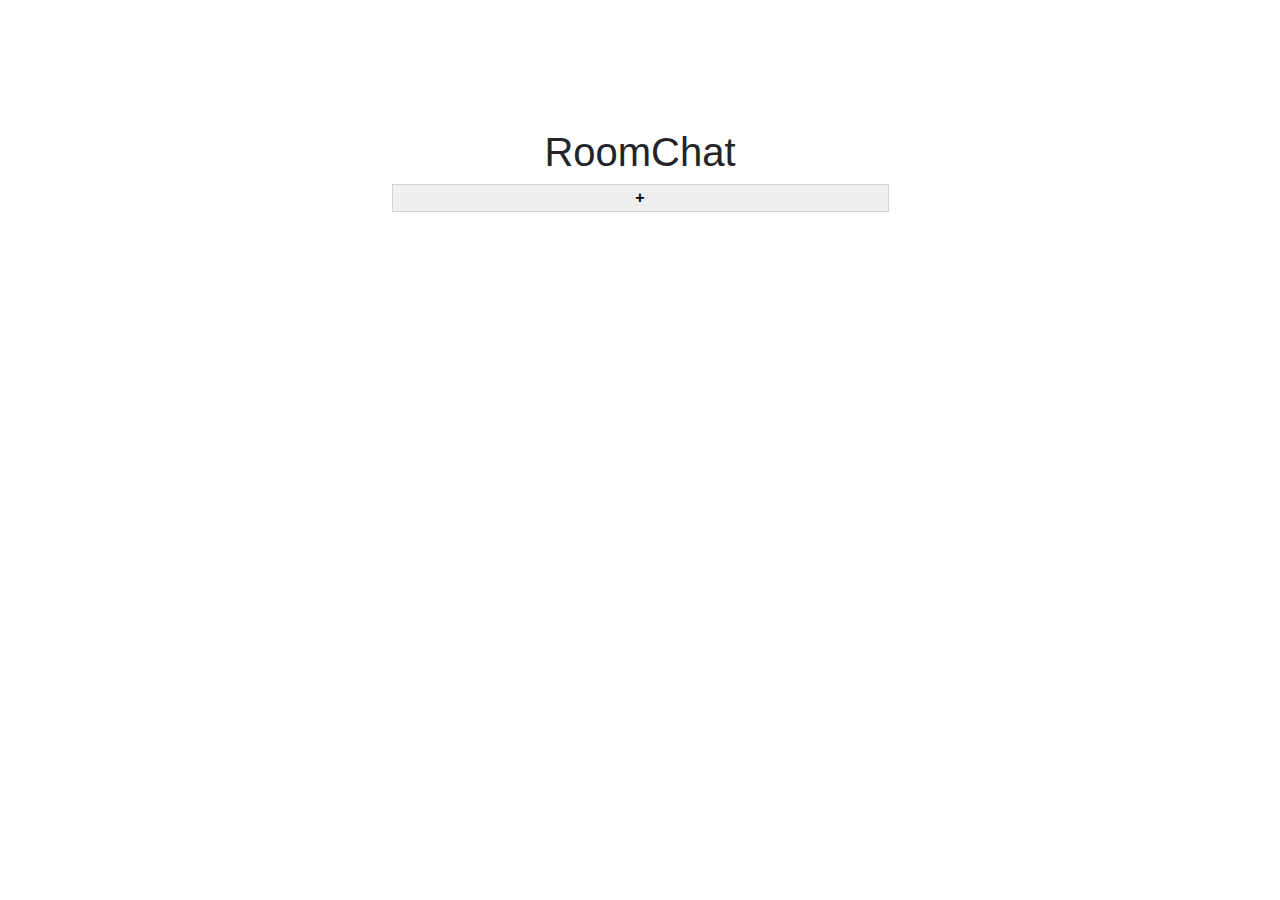
<file: src/main/webapp/index.html>
<!DOCTYPE html>
<html lang="en">

<head>
	<meta charset="UTF-8">
	<script src="js/index.js"></script>
	<link rel="stylesheet" type="text/css" href="css/index.css">
	<link rel="stylesheet" href="https://cdn.jsdelivr.net/npm/bootstrap@4.4.1/dist/css/bootstrap.min.css"
		integrity="sha384-Vkoo8x4CGsO3+Hhxv8T/Q5PaXtkKtu6ug5TOeNV6gBiFeWPGFN9MuhOf23Q9Ifjh" crossorigin="anonymous">
	<title>ChatRoom</title>
</head>

<body>

	<div class="container">
		<h1>RoomChat</h1>
	</div>

	<div class="container" id="rooms">
	</div>

	<div class="container">
		<input type="button" onclick="add()" value="+">
	</div>

	<div class="modal1" id="modal">
		<h2>New Room</h2>
		<form>
			<div>
				<label for="chatName">Chat name:</label><br>
				<input type="text" class="inp" id="chatName" name="chatName"><br>
			</div>
			<div>
				<label for="amount">Max members:</label><br>
				<input type="number" class="inp" id="amount" name="amount">
			</div>
			<input type="button" id="btn" value="Submit">
		</form>
	</div>
	<div id="overlay"> </div>
</body>

</html>
</file>
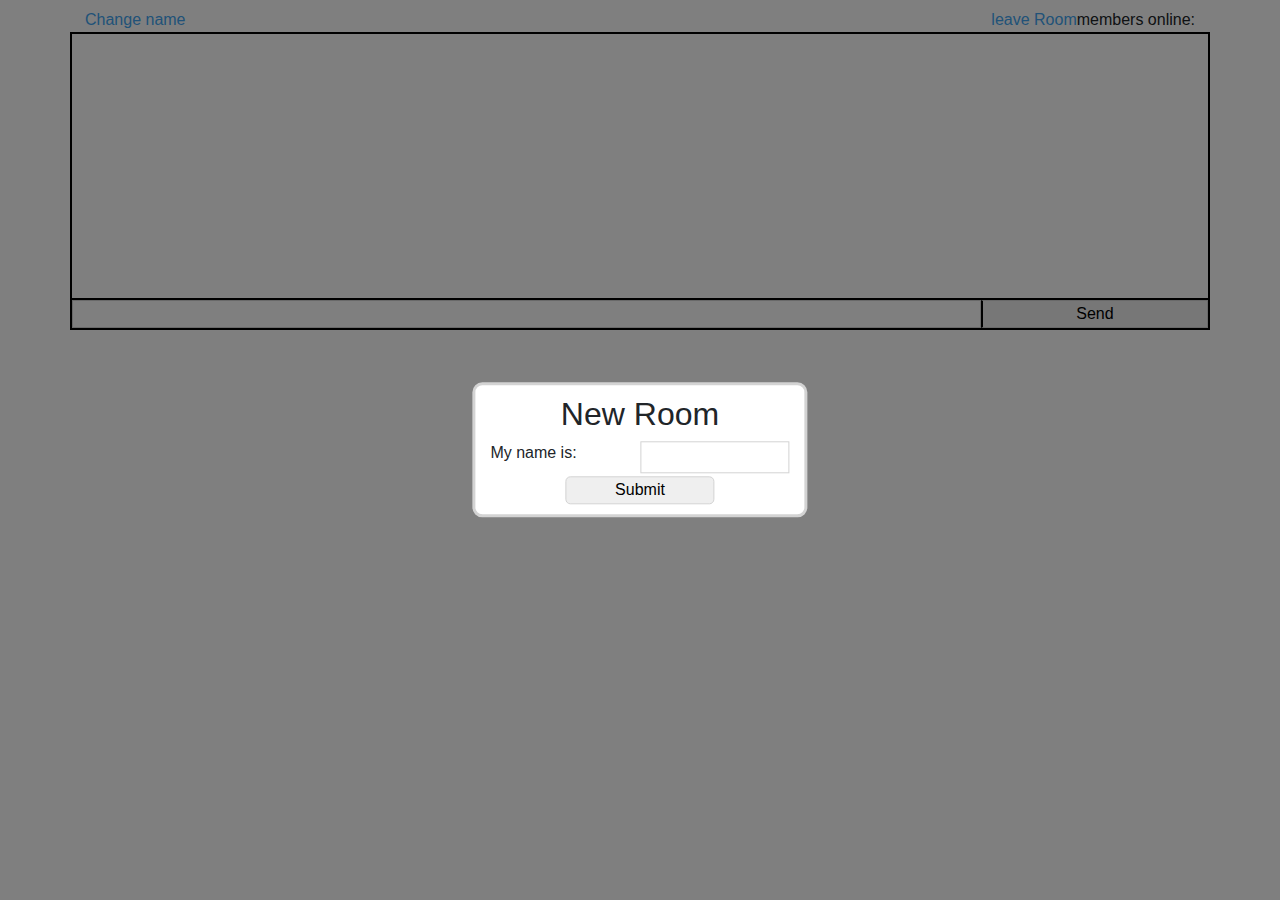
<file: src/main/webapp/chatroom.html>
<!DOCTYPE html>
<html lang="en">

<head>
    <meta charset="UTF-8">
    <script src="js/chatroom.js"></script>
    <link rel="stylesheet" type="text/css" href="css/chatroom.css">
    <link rel="stylesheet" href="https://cdn.jsdelivr.net/npm/bootstrap@4.4.1/dist/css/bootstrap.min.css"
        integrity="sha384-Vkoo8x4CGsO3+Hhxv8T/Q5PaXtkKtu6ug5TOeNV6gBiFeWPGFN9MuhOf23Q9Ifjh" crossorigin="anonymous">
    <title>ChatRoom</title>
</head>

<body>

    <div class="container" id="header">
        <h2 id="name"></h2>
    </div>

    <div class="container" id="info">
        <div>
            <b>
                <p id="user"></p>
            </b>
            <div id="members">
                <p>members online:  </p>
                <p id="current"></p>
                <p id="max"></p>
            </div>
        </div>
        <div>
            <p style="color: rgb(66, 165, 241); cursor: pointer;" onclick="popUp()">Change name</p>
            <p style="color: rgb(66, 165, 241); float: right; cursor: pointer;" onclick="exit()">leave Room</p>
        </div>
    </div>

    <div class="container" id="chatroom">
        <div id="chat">
        </div>
        <div id="input">
            <form>
                <input type="text" id="TextInput" required="required">
                <input type="button" value="Send" onclick="sendMessage()" id="btnInp">
            </form>
        </div>
    </div>



    <div class="modal1 active" id="modal">
        <h2>New Room</h2>
        <form>
            <div>
                <label for="userName">My name is:</label><br>
                <input type="text" class="inp" id="userName" name="userName">
            </div>
            <input type="button" onclick="enter()" id="btn" value="Submit">
        </form>
    </div>
    <div id="overlay" class="active"> </div>
</body>

</html>
</file>
<file: src/main/webapp/css/index.css>
body{
    padding: 10%;
    text-align: center;
}
div{
    text-align: center;
}
p{
    display: inline;
}
.room div{
    display: inline;
}
.room, input{
    position: relative;
    margin: 0 auto;
    border: 1px solid rgb(211, 211, 211);
    margin-bottom: 5px;
    width: 50%;
    cursor: pointer;
}
.room{
    padding: 0 10px;
    text-align: left;
    word-wrap: break-word;
}
input{
    font-size: larger;
    font-weight: bolder;
}
.capacityInfo{
    float: right; 
}
.modal1{
    position: fixed;
    top: 50%;
    left: 50%;
    transform: translate(-50%, -50%) scale(0);
    transition: 200ms ease-in-out;
    border: 3px solid rgb(211, 211, 211);
    border-radius: 10px;
    z-index: 10;
    max-width: 80%;
    padding: 10px 15px;
    background-color: white;
}
.modal1.active{
    transform: translate(-50%, -50%) scale(1);

}
#overlay{
    position: fixed;
    opacity: 0;
    transition: 200ms ease-in-out;
    top: 0;
    left: 0;
    right: 0;
    bottom: 0;
    background-color: rgba(0, 0, 0, .5);
    pointer-events: none;
}

#overlay.active{
    opacity: 1;
    pointer-events: all;
}
form div{
    display: flex;
    margin-bottom: 3px;
}
form input[type="button"]{
    border-radius: 5px;
    font-weight: normal;
}
.inp{
    margin-right: 0;
    margin-left: auto;
    font-weight: normal;
}
</file>
<file: src/main/webapp/css/chatroom.css>
input{
    position: relative;
    margin: 0 auto;
    border: 1px solid rgb(211, 211, 211);
    margin-bottom: 5px;
    width: 50%;
    cursor: pointer;
}
.modal1{
    text-align: center;
    position: fixed;
    top: 50%;
    left: 50%;
    transform: translate(-50%, -50%) scale(0);
    transition: 200ms ease-in-out;
    border: 3px solid rgb(211, 211, 211);
    border-radius: 10px;
    z-index: 10;
    max-width: 80%;
    padding: 10px 15px;
    background-color: white;
}
.modal1.active{
    transform: translate(-50%, -50%) scale(1);

}
#overlay{
    position: fixed;
    opacity: 0;
    transition: 200ms ease-in-out;
    top: 0;
    left: 0;
    right: 0;
    bottom: 0;
    background-color: rgba(0, 0, 0, .5);
    pointer-events: none;
}

#overlay.active{
    opacity: 1;
    pointer-events: all;
}
form div{
    display: flex;
    margin-bottom: 3px;
}
form input[type="button"]{
    border-radius: 5px;
    font-weight: normal;
}
.inp{
    margin-right: 0;
    margin-left: auto;
    font-weight: normal;
} 
p{
    display: inline;
}
#members{
    display: inline;
    float: right;
}
#header{
    text-align: center;
}
#btn{

}
#input{
    border-top: 2px solid black;
}
#chatroom{
    border: 2px solid black;
    padding: 0;
}
#chat{
    min-height: 250px;
    overflow-y: scroll;
    width: 100%;
    padding: 0 5px;
}
#input form{
    display: flex;
}
#btnInp{
    border-radius: 0;
    border-left: 2px solid black;
    width: 20%;
}
#TextInput{
    width: 80%;
}
.date{
    color: gray;
}
.sender{
    color: rgb(66, 165, 241);
}
.mine{
    color: rgb(113, 180, 156);
}
</file>
